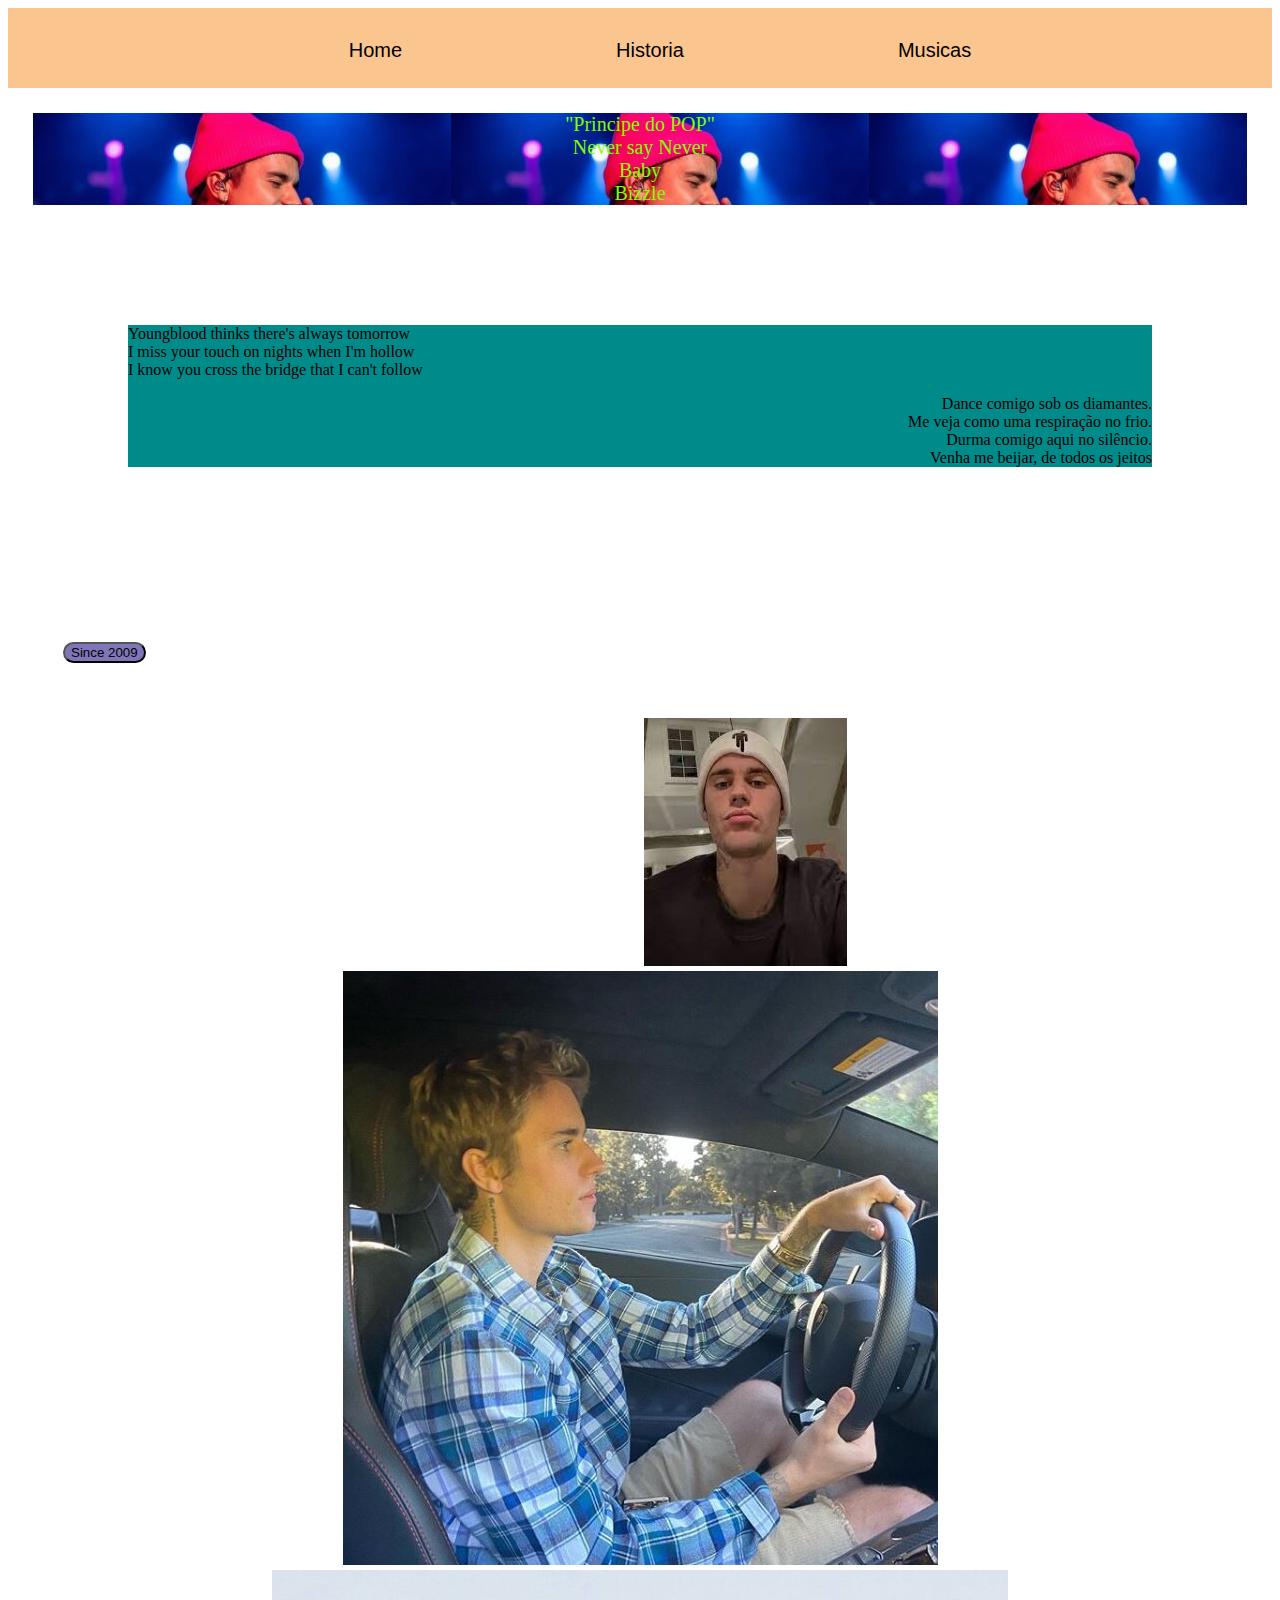
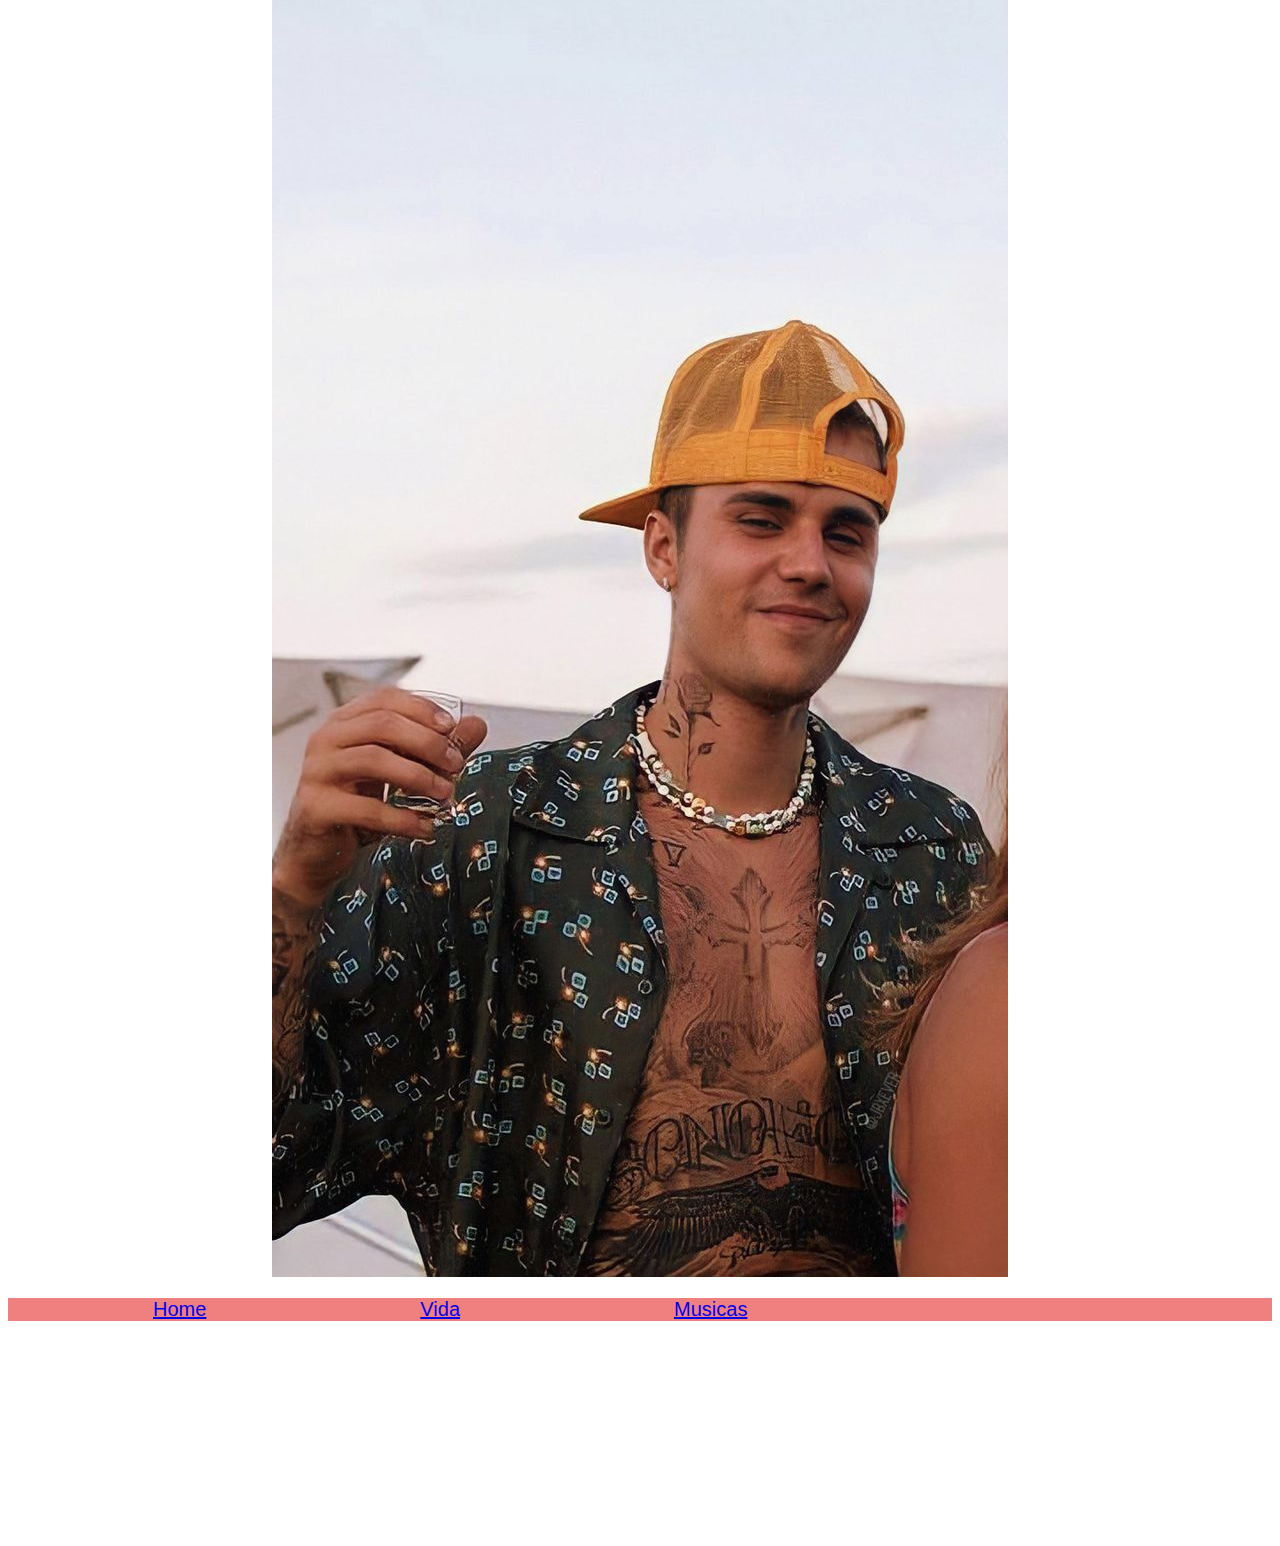
<file: Projeto da primeira aula/index.html>
<!DOCTYPE html>
<html lang="pt-br">
<head>
    <meta charset="UTF-8">
    <meta http-equiv="X-UA-Compatible" content="IE=edge">
    <meta name="viewport" content="width=device-width, initial-scale=1.0">
    <link rel="stylesheet" href="CSS/estilow.css">
    <title>JB</title>
</head>
<body>
<div class="topo">
    <ul>
        <!--<li class="logo"><img src="img/jb14.jpg" ></li>-->
    <li>Home</li>
    <li>Historia</li>
    <li>Musicas</li>
    <ul>
</div>


    <div class="parteum">
       <!--<div class="imagem"><img src="img/jb.jpeg" ></div>--> 
        <p id="prin">
            "Principe do POP"
            <br>
            Never say Never
            <br>
            Baby
            <br>
            Bizzle

    
        </p>


    </div>

    <div class="music">
        <p id="um">Youngblood thinks there's always tomorrow<br>
            I miss your touch on nights when I'm hollow<br>
            I know you cross the bridge that I can't follow <br>
        </p>
        <p id="dois">
            Dance comigo sob os diamantes. <br>
            Me veja como uma respiração no frio.<br>
            Durma comigo aqui no silêncio.<br>
            Venha me beijar, de todos os jeitos
            
        </p>
    </div>

    <input type="button" onclick="funcao1()" value="Since 2009" />

    <div class="fotos">
        <li> </li>
        <li><img src="img/jb5.jpg"></li>
        <li><img src="img/jb6.jpg"></li>
        <li><img src="img/jb8.jpg"></li>
        
    </div>




<div class="menurodape">
    <ul>
        <li><a href="index.html">Home</a></li>
        <li><a href="vida.html">Vida</a></li>
        <li><a href="#">Musicas</a></li>
      
    </ul>
</div>

<script>
    
function funcao1()
{
alert("Eu sou Belieber");
}
</script>
</head>
<body>


</script>

</body>
</html>
</file>
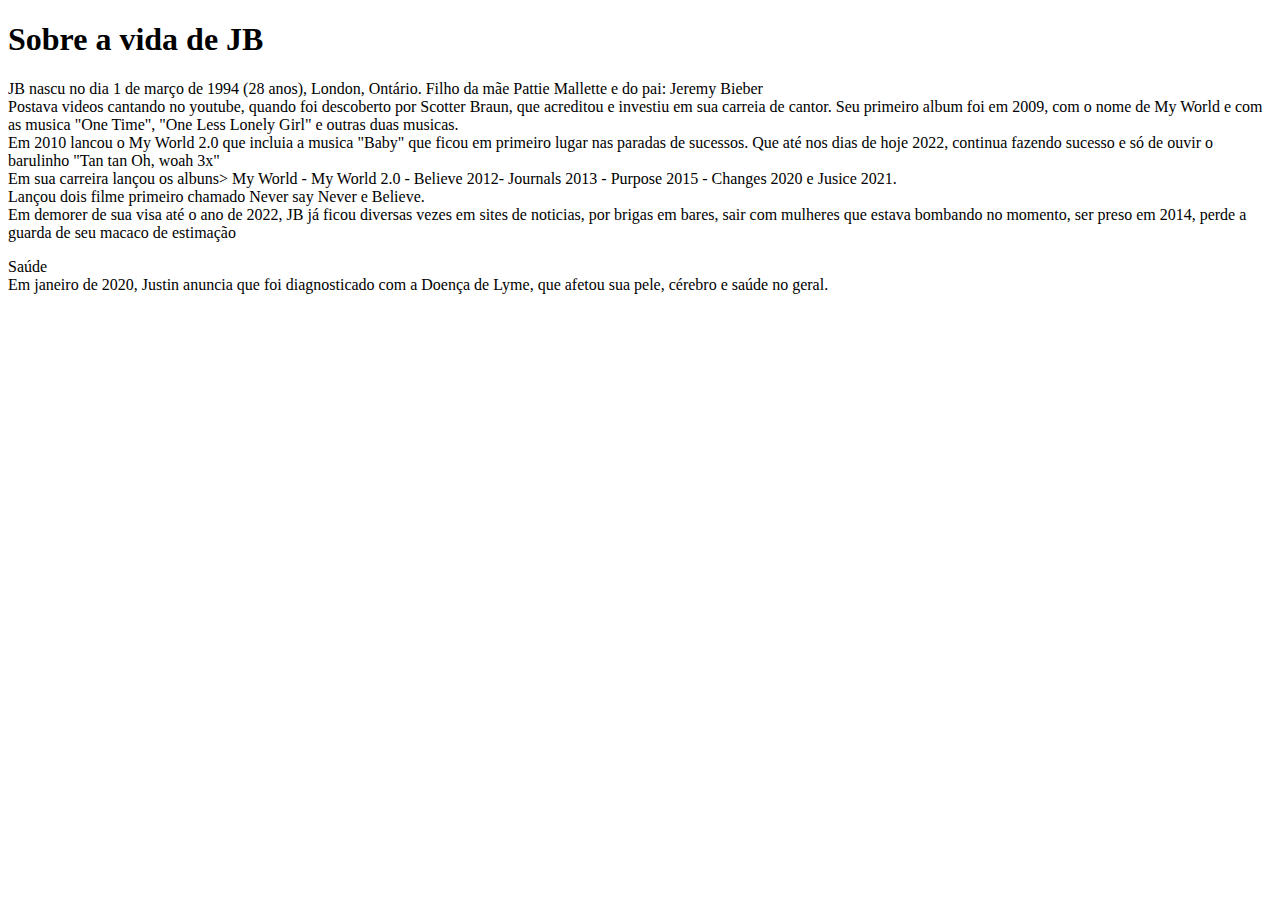
<file: Projeto da primeira aula/vida.html>
<!DOCTYPE html>
<html lang="pt-br">
<head>
    <meta charset="UTF-8">
    <meta http-equiv="X-UA-Compatible" content="IE=edge">
    <meta name="viewport" content="width=device-width, initial-scale=1.0">
    <title>vIDA</title>
</head>
<body>
    <h1>Sobre a vida de JB</h1>

    <p>JB nascu no dia 1 de março de 1994 (28 anos), London, Ontário. Filho da mãe Pattie Mallette e do pai: Jeremy Bieber
        <br>
        Postava videos cantando no youtube, quando foi descoberto por Scotter Braun, que acreditou e investiu em sua carreia de cantor. Seu primeiro album foi em 2009, com o nome de My World e com as musica "One Time",  "One Less Lonely Girl" e outras duas musicas. 
        <br>
        Em 2010 lancou o My World 2.0 que incluia a musica "Baby" que ficou em primeiro lugar nas paradas de sucessos. Que até nos dias de hoje 2022, continua fazendo sucesso e só de ouvir o barulinho "Tan tan Oh, woah 3x"
        <br>
        Em sua carreira lançou os albuns> My World - My World 2.0 - Believe 2012- Journals 2013 - Purpose 2015 - Changes 2020 e Jusice 2021. <br>
        Lançou dois filme primeiro chamado Never say Never e Believe.
        <br>
        Em demorer de sua visa até o ano de 2022, JB já ficou diversas vezes em sites de noticias, por brigas em bares, sair com mulheres que estava bombando no momento, ser preso em 2014, perde a guarda de seu macaco de estimação 
    </p>

    <p>Saúde <br>
        Em janeiro de 2020, Justin anuncia que foi 
        diagnosticado com a Doença de Lyme, que afetou sua pele, 
        cérebro e saúde no geral. </p>
</body>
</html>
</file>
<file: Projeto da primeira aula/CSS/estilow.css>
.topo{
    background-color: rgb(250, 197, 143);
    text-align: center;
    color: rgb(0, 0, 0);
    max-width: 100%;
    height: 50px;
    padding: 15px;
}

/*conteudo*/

.logo{
    min-height: 55px;
    min-width: 25px;
}

li{
    text-decoration: none;
    display: inline;
    margin: 90px;
    padding: 15px;
    font-family: Arial, Helvetica, sans-serif;
    font-size: 20px;
}

.parteum{
    /**background-color: rgba(255, 148, 122, 0.986);**/
    background-image: url('../img/jb.jpeg');
    max-width: 100%;
    max-height: 600px;
    /**text-align: right;**/
    font-size: 20px;
    margin-top: 15px;
    margin: 25px;
    margin-bottom: 100px;
}

#prin{
    text-align: center;
    margin-top: 15px;
    color: chartreuse;
}

.imagem{
    text-align: left;
    max-width: 20px;
    padding: 20px;
}

.music{
    text-align: left;
    background-color: darkcyan;
    margin: 120px;
    
}

#dois{
    text-align: right;
   
}

/*fotos*/
.fotos{
     min-width: 250px;
       min-height: 250px;
       text-align: center;


}

input{
    background-color: rgb(127, 118, 185);
    border-radius: 15px;
    margin: 55px;
}


/*RODAPE*/


.menurodape{
    background-color: lightcoral;
    margin-bottom: 225px;

}

.rodape-conteudo ul{

    list-style: none;
}
.menu-rodape a{

    text-decoration: none;
    color: #7F7F80;
}
</file>
